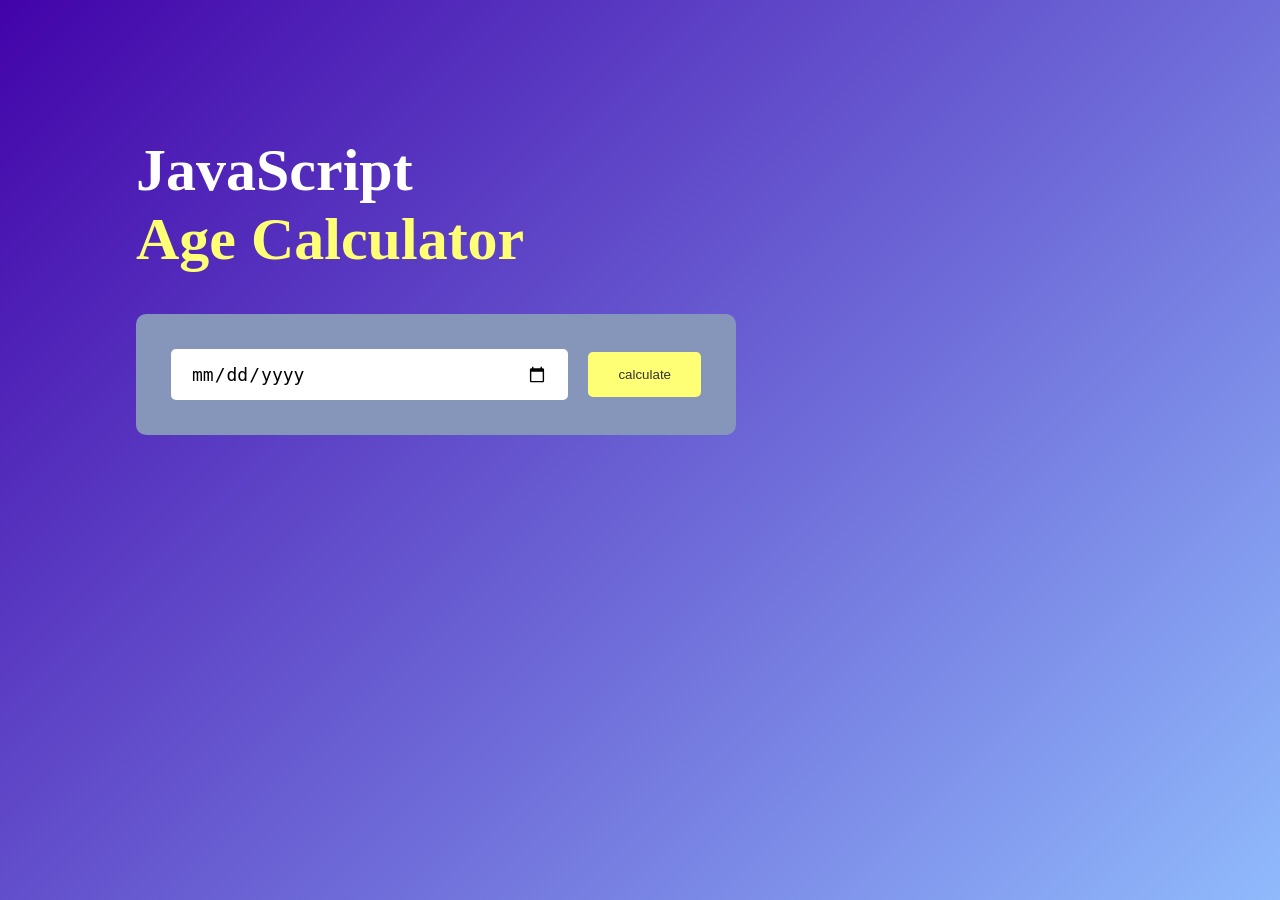
<file: index.html>
<!DOCTYPE html>
<html lang="en">

<head>
    <meta charset="UTF-8">
    <meta name="viewport" content="width=device-width, initial-scale=1.0">
    <title>Age Calculator </title>
    <link rel="stylesheet" href="./index.css">
</head>

<body>
    <div class="container">
        <div class="calculator">
            <h2>JavaScript <br><span>Age Calculator</span> </h2>
            <div class="input-box">
                <input type="date" id="date">
                <button onclick="calculateAge()">calculate</button>
            </div>
            <p id="result"></p>
        </div>
    </div>

    <script>
        let userInput = document.getElementById('date')
        userInput.max = new Date().toISOString().split("T")[0]
        let result = document.getElementById("result")

        function calculateAge() {
            let birthDate = new Date(userInput.value)

            let d1 = birthDate.getDate()
            let m1 = birthDate.getMonth() + 1;
            let y1 = birthDate.getFullYear()

            let today = new Date()

            let d2 = today.getDate()
            let m2 = today.getMonth() + 1;
            let y2 = today.getFullYear()

            let d3, m3, y3
            y3 = y2 - y1

            if (m2 >= m1) {
                m3 = 12 + m2 - m1
            } else {
                y3--
                m3 = 12 + m2 - m1
            }

            if (d2 >= d1) {
                d3 = d2 - d1

            } else {
                m3--;
                d3 = getDaysInMonth(y1, m1) + d2 - d1
            }

            if (m3 < 0) {
                m3 = 11
                y3--;
            }
            result.innerHTML = `You are ${y3} years,${m3} months and ${d3} days old.`

        }


        function getDaysInMonth(year, month) {
            return new Date(year, month, 0).getDate()

        }


    </script>
</body>

</html>
</file>
<file: index.css>
*{
    margin: 0;
    padding: 0;
    box-sizing: border-box;
}

.container{
    width: 100%;
    min-height: 100vh;
    background: linear-gradient(135deg, #4203a9,#90bafc);
    color: #fff;
    padding: 10px;
}

.calculator{
    width: 100%;
    max-width: 600px;
    margin-left: 10%;
    margin-top: 10%;
}
.calculator h2{
   font-size: 60px; 
}

.calculator h2 span{
color: #ffff76;;
}
.input-box{
    margin: 40px 0;
    padding: 35px;
    border-radius: 10px;
    background: rgb(134, 150, 187);
    display: flex;
    align-items: center;
    
}

.input-box input{
flex:1;
margin-right: 20px;
padding: 14px 20px;
border: 0;
outline: 0;
font-size: 18px;
border-radius: 5px;
position: relative;

}

.input-box button{
    background: #ffff76;
    border: 0;
    outline: 0;
    padding: 15px 30px;
    border-radius: 5px;
    font-weight: 500;
    color: #333;
    cursor: pointer;

}

.input-box input::-webkit-calender-picker-indicator{
top: 0;
left: 0;
right: 0;
bottom: 0;
width: auto;
height: auto;
position: absolute;
background-position: calc(100% -10px);
background-size: 30px;
cursor: pointer;

}

#result{
    font-size: 24px;
}
</file>
<file: Css/index.css>
*{
    margin: 0;
    padding: 0;
    box-sizing: border-box;
}

.container{
    width: 100%;
    min-height: 100vh;
    background: linear-gradient(135deg, #4203a9,#90bafc);
    color: #fff;
    padding: 10px;
}

.calculator{
    width: 100%;
    max-width: 600px;
    margin-left: 10%;
    margin-top: 10%;
}
.calculator h2{
   font-size: 60px; 
}

.calculator h2 span{
color: #ffff76;;
}
.input-box{
    margin: 40px 0;
    padding: 35px;
    border-radius: 10px;
    background: rgb(134, 150, 187);
    display: flex;
    align-items: center;
    
}

.input-box input{
flex:1;
margin-right: 20px;
padding: 14px 20px;
border: 0;
outline: 0;
font-size: 18px;
border-radius: 5px;
position: relative;

}

.input-box button{
    background: #ffff76;
    border: 0;
    outline: 0;
    padding: 15px 30px;
    border-radius: 5px;
    font-weight: 500;
    color: #333;
    cursor: pointer;

}

.input-box input::-webkit-calender-picker-indicator{
top: 0;
left: 0;
right: 0;
bottom: 0;
width: auto;
height: auto;
position: absolute;
background-position: calc(100% -10px);
background-size: 30px;
cursor: pointer;

}

#result{
    font-size: 24px;
}
</file>
